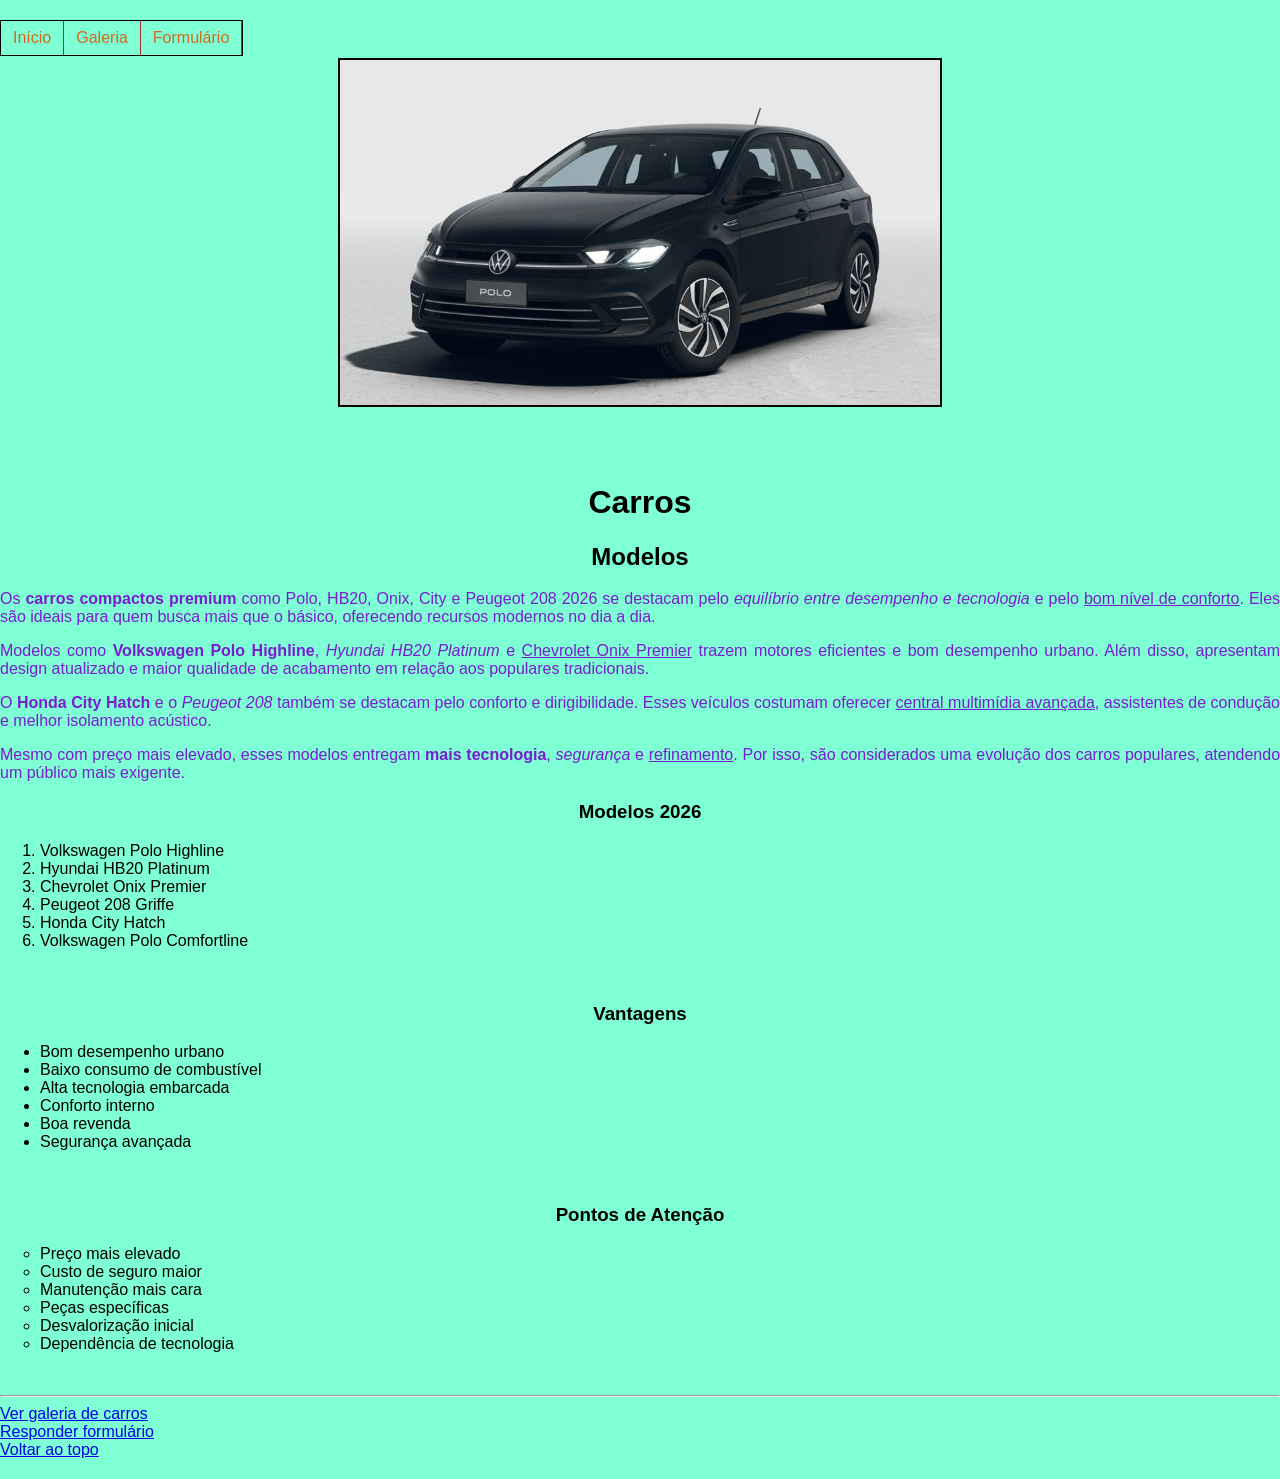
<file: index.html>
<!DOCTYPE html>
<html lang="pt-br">
<head>
    <meta charset="UTF-8">
    <meta name="viewport" content="width=device-width, initial-scale=1.0">
    <title>Carros</title>
    <link rel="stylesheet" href="style.css"/>
    <link rel="icon" href="./Icones/favicon.png"/>
</head>
<body>
    <h2 id="ancora1"></h2>
    <nav>
        <ul class="menu">
            <li><a href="index.html">Início</a></li>
            <li><a href="./Paginas/galeria.html">Galeria</a></li>
            <li><a href="./Paginas/formulario.html">Formulário</a></li>
        </ul>
    </nav>
    
    <br />
    <img src="./Imagens/carro1.jpg" width="600" alt="carro popular"/>
    <br />
    <br />
    <h1>Carros</h1>
    <h2>Modelos</h2>
    <p>
    Os <b>carros compactos premium</b> como Polo, HB20, Onix, City e Peugeot 208 2026 se destacam pelo <i>equilíbrio entre desempenho e tecnologia</i> e pelo <u>bom nível de conforto</u>. 
    Eles são ideais para quem busca mais que o básico, oferecendo recursos modernos no dia a dia.
    </p>
    <p>
    Modelos como <b>Volkswagen Polo Highline</b>, <i>Hyundai HB20 Platinum</i> e <u>Chevrolet Onix Premier</u> trazem motores eficientes e bom desempenho urbano. 
    Além disso, apresentam design atualizado e maior qualidade de acabamento em relação aos populares tradicionais.
    </p>
    <p>
    O <b>Honda City Hatch</b> e o <i>Peugeot 208</i> também se destacam pelo conforto e dirigibilidade. 
    Esses veículos costumam oferecer <u>central multimídia avançada</u>, assistentes de condução e melhor isolamento acústico.
    </p>
    <p>
    Mesmo com preço mais elevado, esses modelos entregam <b>mais tecnologia</b>, <i>segurança</i> e <u>refinamento</u>. 
    Por isso, são considerados uma evolução dos carros populares, atendendo um público mais exigente.
    </p>

    <h3>Modelos 2026</h3>
    <ol>
        <li>Volkswagen Polo Highline</li>
        <li>Hyundai HB20 Platinum</li>
        <li>Chevrolet Onix Premier</li>
        <li>Peugeot 208 Griffe</li>
        <li>Honda City Hatch</li>
        <li>Volkswagen Polo Comfortline</li>
    </ol>

    <br />

    <h3>Vantagens</h3>
    <ul>
        <li>Bom desempenho urbano</li>
        <li>Baixo consumo de combustível</li>
        <li>Alta tecnologia embarcada</li>
        <li>Conforto interno</li>
        <li>Boa revenda</li>
        <li>Segurança avançada</li>
    </ul>

    <br />

    <h3>Pontos de Atenção</h3>
    <ul type="circle">
        <li>Preço mais elevado</li>
        <li>Custo de seguro maior</li>
        <li>Manutenção mais cara</li>
        <li>Peças específicas</li>
        <li>Desvalorização inicial</li>
        <li>Dependência de tecnologia</li>
    </ul>

    <br />
    <hr>
    <a href="./Paginas/galeria.html">Ver galeria de carros</a>
    <br />
    <a href="./Paginas/formulario.html">Responder formulário</a>

    <br />
    <a href="#ancora1">Voltar ao topo</a>
</body>
</html>
</file>
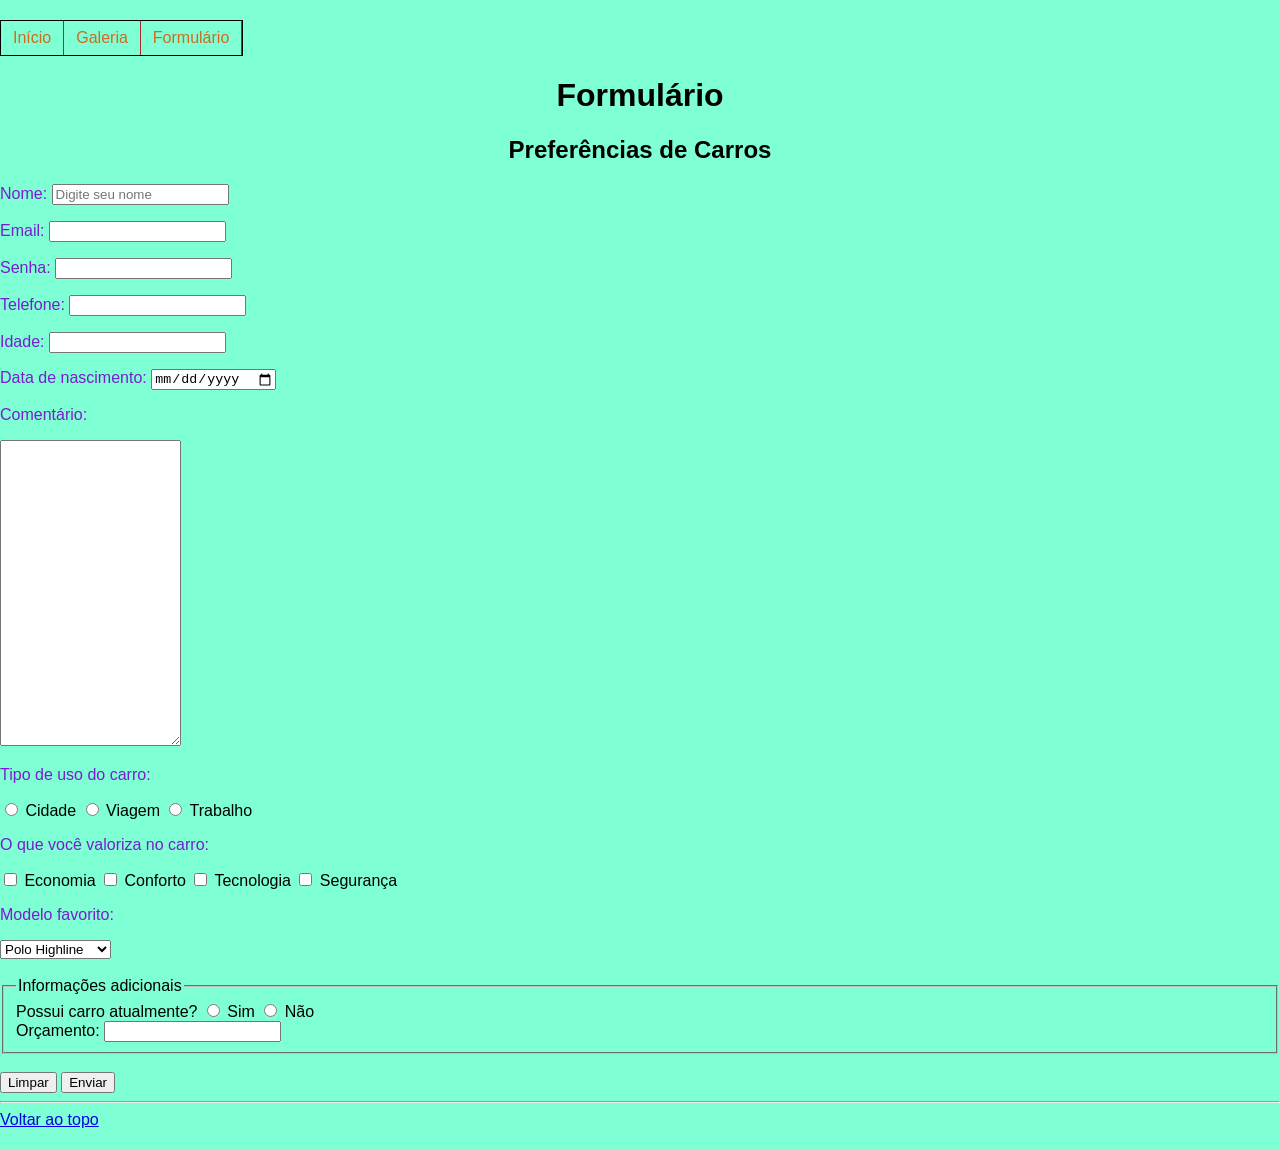
<file: Paginas/formulario.html>
<!DOCTYPE html>
<html lang="pt-br">
<head>
    <meta charset="UTF-8">
    <meta name="viewport" content="width=device-width, initial-scale=1.0">
    <title>Formulário</title>
    
    <link rel="stylesheet" href="../style.css"/>
    <link rel="icon" href="../Icones/favicon.png"/>
</head>
<body>
    <h2 id="ancora1"></h2>
    <nav>
    <ul class="menu">
        <li><a href="../index.html">Início</a></li>
        <li><a href="galeria.html">Galeria</a></li>
        <li><a href="formulario.html">Formulário</a></li>
    </ul>
</nav>

<br />
<br />

<h1>Formulário</h1>
<h2>Preferências de Carros</h2>

<form action="formulario.sql" method="post">
    <p>Nome:

    <input type="text" name="nome" placeholder="Digite seu nome"/>

    </p>

    <p>Email:

    <input type="email" name="email"/>

    </p>

    <p>Senha:

    <input type="password" name="senha"/>

    </p>

    <p>Telefone:

    <input type="tel" name="telefone"/>

    </p>

    <p>Idade:

    <input type="number" name="idade"/>

    </p>

    <p>Data de nascimento:

    <input type="date" name="nascimento"/>

    </p>

    <p>Comentário:</p>
    <textarea rows="20" cols="20"></textarea>

    <p>Tipo de uso do carro:</p>

    <input type="radio" name="uso" value="cidade"/> Cidade
    <input type="radio" name="uso" value="viagem"/> Viagem
    <input type="radio" name="uso" value="trabalho"/> Trabalho

    <p>O que você valoriza no carro:</p>

    <input type="checkbox" name="valoriza" value="economia"/> Economia
    <input type="checkbox" name="valoriza" value="conforto"/> Conforto
    <input type="checkbox" name="valoriza" value="tecnologia"/> Tecnologia
    <input type="checkbox" name="valoriza" value="seguranca"/> Segurança

    <p>Modelo favorito:</p>
    <select name="modelo">
        <option>Polo Highline</option>
        <option>HB20 Platinum</option>
        <option>Onix Premier</option>
        <option>City Hatch</option>
        <option>Peugeot 208</option>
    </select>

    <br />
    <br />

    <fieldset>
        <legend>Informações adicionais</legend>

        <label>Possui carro atualmente?
        <input type="radio" name="carro" value="sim"/> Sim
        <input type="radio" name="carro" value="nao"/> Não
        </label>

        <br />

        <label>Orçamento:
            <input type="number" name="orcamento"/>
        </label>
    </fieldset>

    <br />
    
        <input type="reset" value="Limpar"/>
        <input type="submit" value="Enviar"/>

</form>
<hr>
<a href="#ancora1">Voltar ao topo</a>
</body>
</html>
</file>
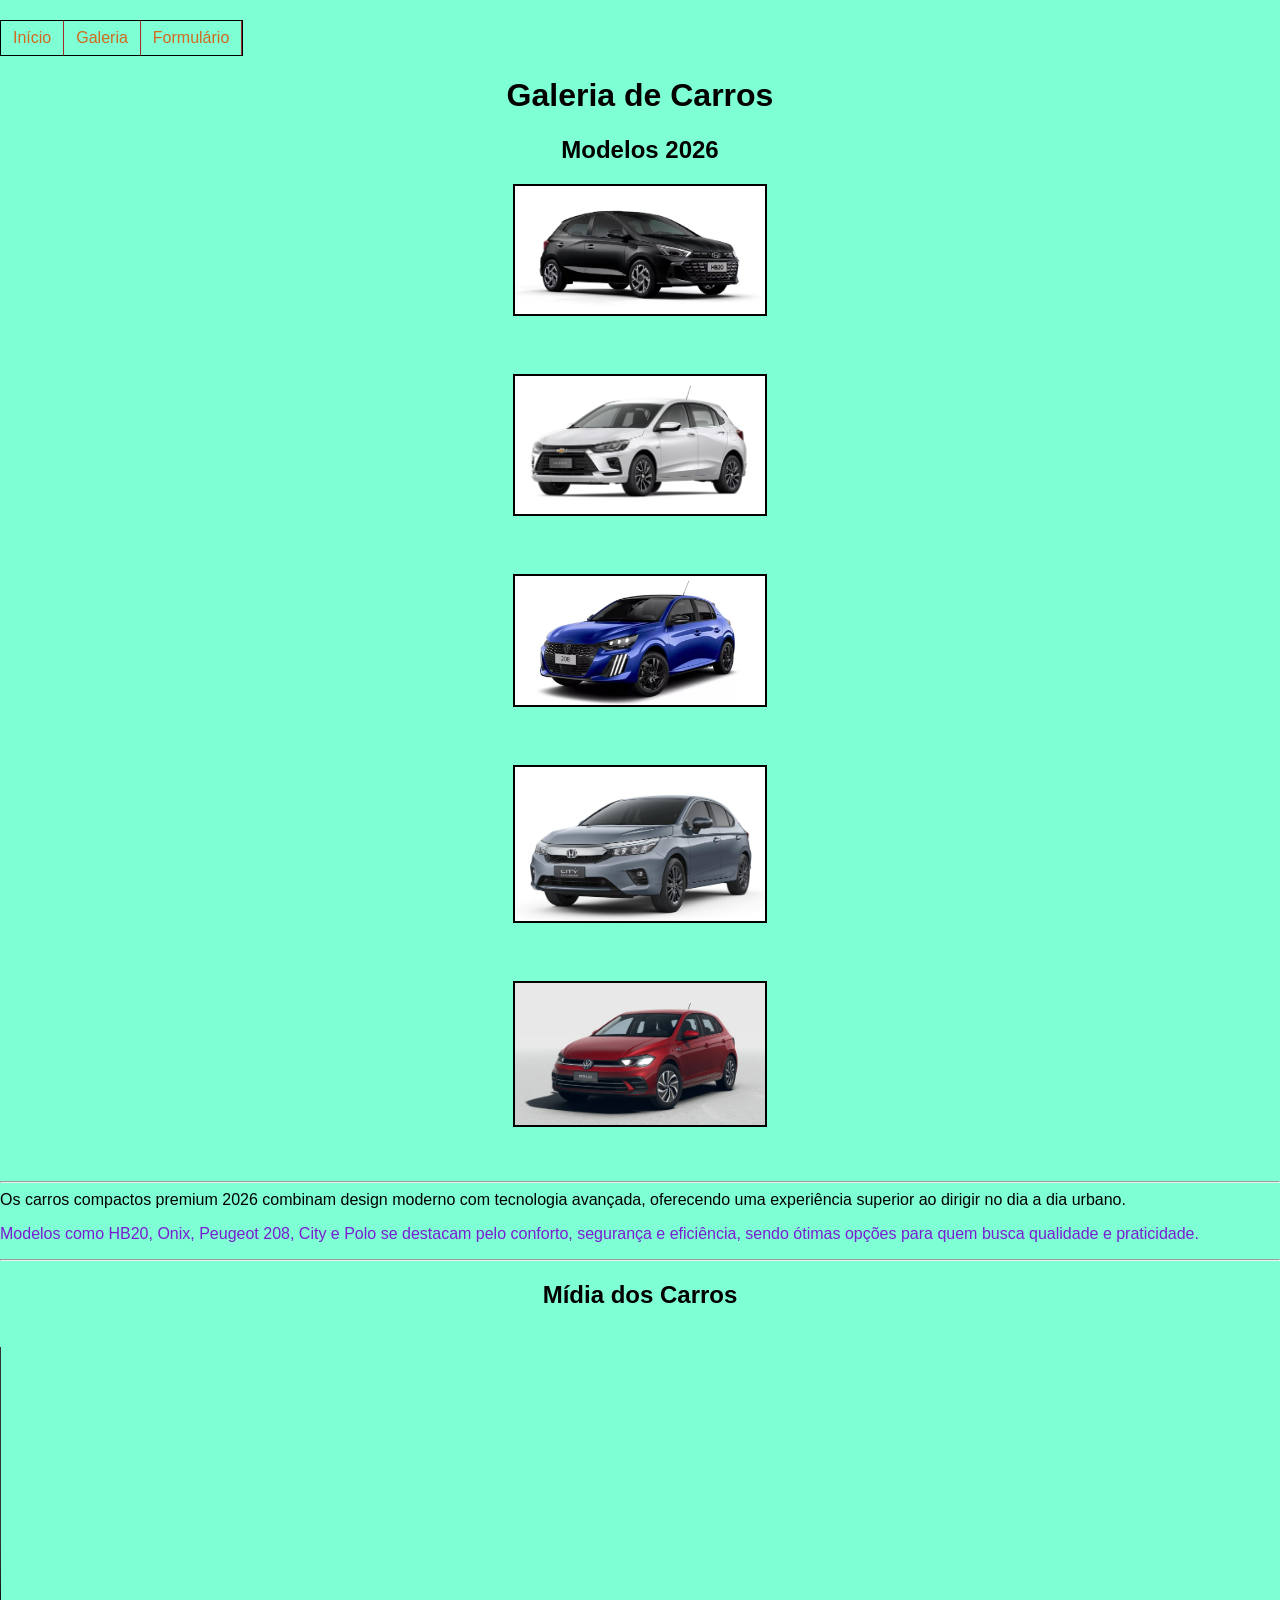
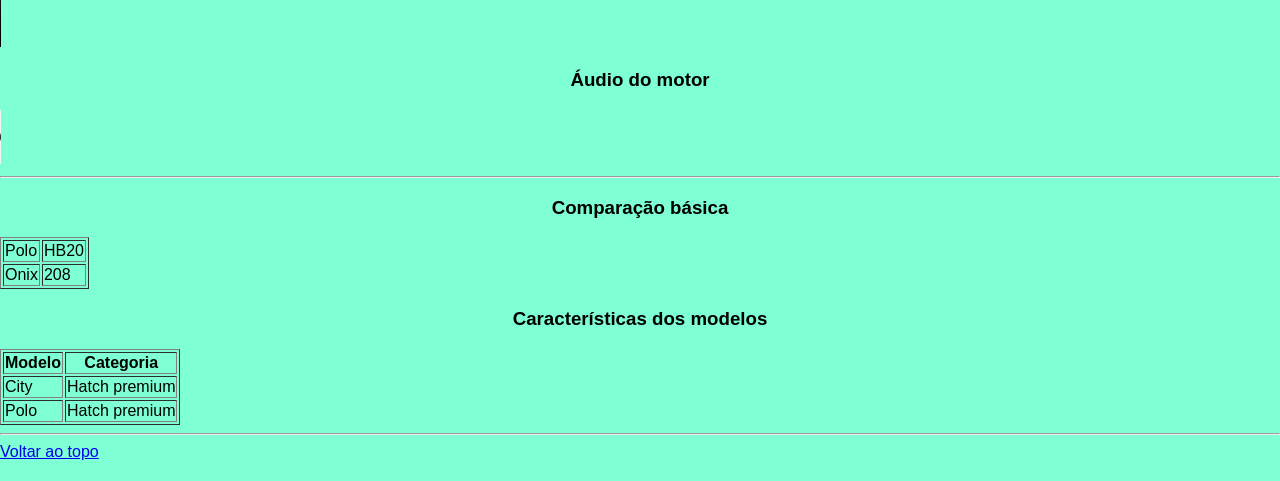
<file: Paginas/galeria.html>
<!DOCTYPE html>
<html lang="pt-br">
<head>
    <meta charset="UTF-8">
    <meta name="viewport" content="width=device-width, initial-scale=1.0">
    <title>Galeria de Carros</title>

    <link rel="stylesheet" href="../style.css"/>
    <link rel="icon" href="../Icones/favicon.png"/>
</head>
<body>
    <h2 id="ancora1"></h2>
    <nav>
    <ul class="menu">
        <li><a href="../index.html">Início</a></li>
        <li><a href="galeria.html">Galeria</a></li>
        <li><a href="formulario.html">Formulário</a></li>
    </ul>

</nav>
<br />
<br />
    <h1>Galeria de Carros</h1>
    <h2>Modelos 2026</h2>

    <img src="../Imagens/carro2.jpg" width="250" alt="HB20 Platinum"/>
    <br />
    <img src="../Imagens/carro3.jpg" width="250" alt="Onix Premier"/>
    <br />
    <img src="../Imagens/carro4.jpg" width="250" alt="Peugeot 208"/>
    <br />
    <img src="../Imagens/carro5.jpg" width="250" alt="City Hatch"/>
    <br />
    <img src="../Imagens/carro6.jpg" width="250" alt="Polo Highline"/>
    <br />

    <p>
<hr>
Os carros compactos premium 2026 combinam design moderno com tecnologia avançada, 
oferecendo uma experiência superior ao dirigir no dia a dia urbano.
</p>

<p>
Modelos como HB20, Onix, Peugeot 208, City e Polo se destacam pelo conforto, 
segurança e eficiência, sendo ótimas opções para quem busca qualidade e praticidade.
</p>
<hr>
<h2 id="midia">Mídia dos Carros</h2>
<br />
<video src="../Videos/interior.mp4" width="180" height="300" controls>Video sobre os veídulos</video>
<br />
<h3>Áudio do motor</h3>
<audio src="../Audios/start.mp3" controls>
    Áudio do motor
</audio>
<hr>
<h3>Comparação básica</h3>

<table border="1">
    <tr>
        <td>Polo</td>
        <td>HB20</td>
    </tr>

    <tr>
        <td>Onix</td>
        <td>208</td>
    </tr>

</table>

<h3>Características dos modelos</h3>

<table border="1">
    <tr>
        <th>Modelo</th>
        <th>Categoria</th>
    </tr>

    <tr>
        <td>City</td>
        <td>Hatch premium</td>
    </tr>

    <tr>
        <td>Polo</td>
        <td>Hatch premium</td>
    </tr>

</table>
<hr>
<a href="#ancora1">Voltar ao topo</a>
</body>
</html>
</file>
<file: style.css>
/* Comentário */
body {
    background-color: aquamarine;
    margin: 20px auto;
    font-family: Arial;
}

/* Títulos centralizados */
h1, h2, h3, h4, h5, h6 {
    text-align: center;
}

/* Parágrafos */
p {
    color: rgb(121, 29, 208);
    text-align: justify;
}

/* ===== MENU ===== */
.menu {
    list-style: none;
    border: 1px solid #000;
    float: left;
    padding: 0;
    margin: 0;
}

.menu li {
    position: relative;
    float: left;
    border-right: 1px solid brown;
}

.menu li a {
    color: chocolate;
    text-decoration: none;
    padding: 8px 12px;
    display: block;
}

.menu li a:hover {
    background: white;
    color: black;
}

/* Imagens */
img {
    display: block;
    margin: 20px auto;
    border: 2px solid black;
}
</file>
